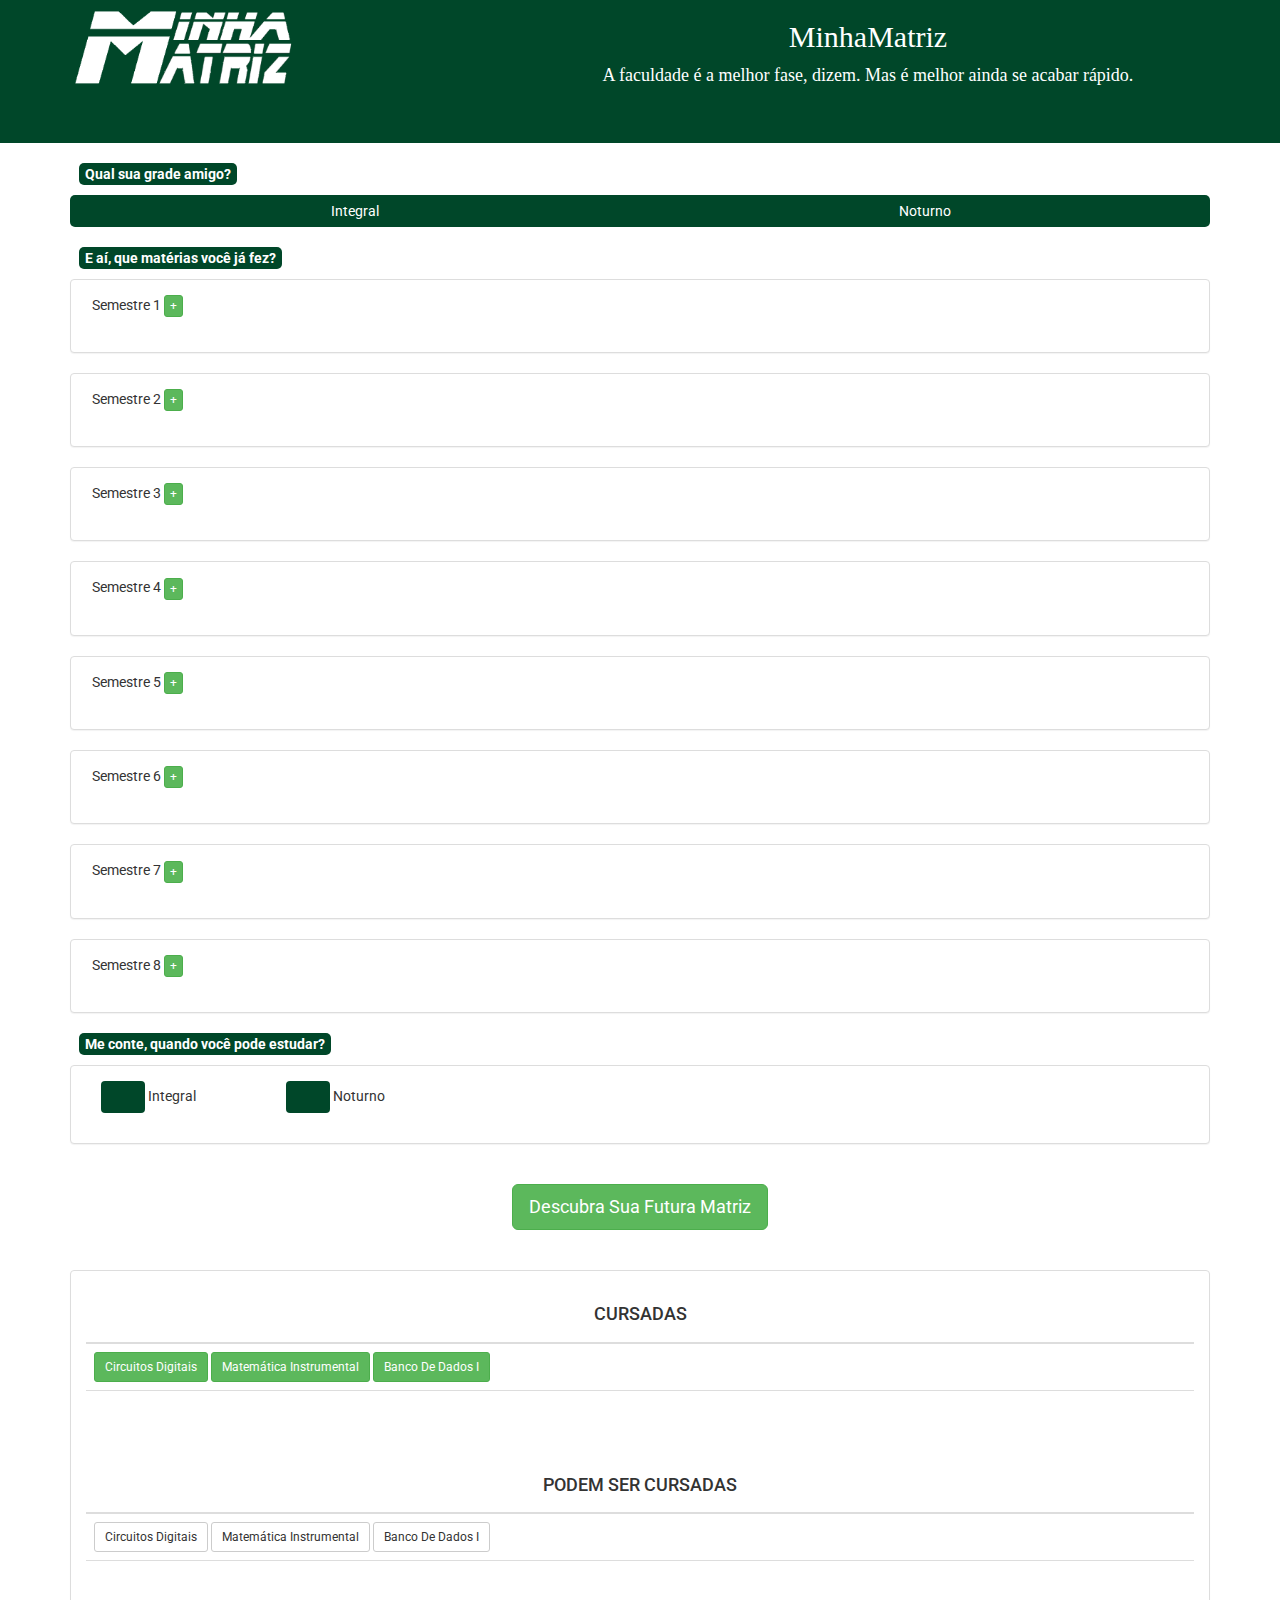
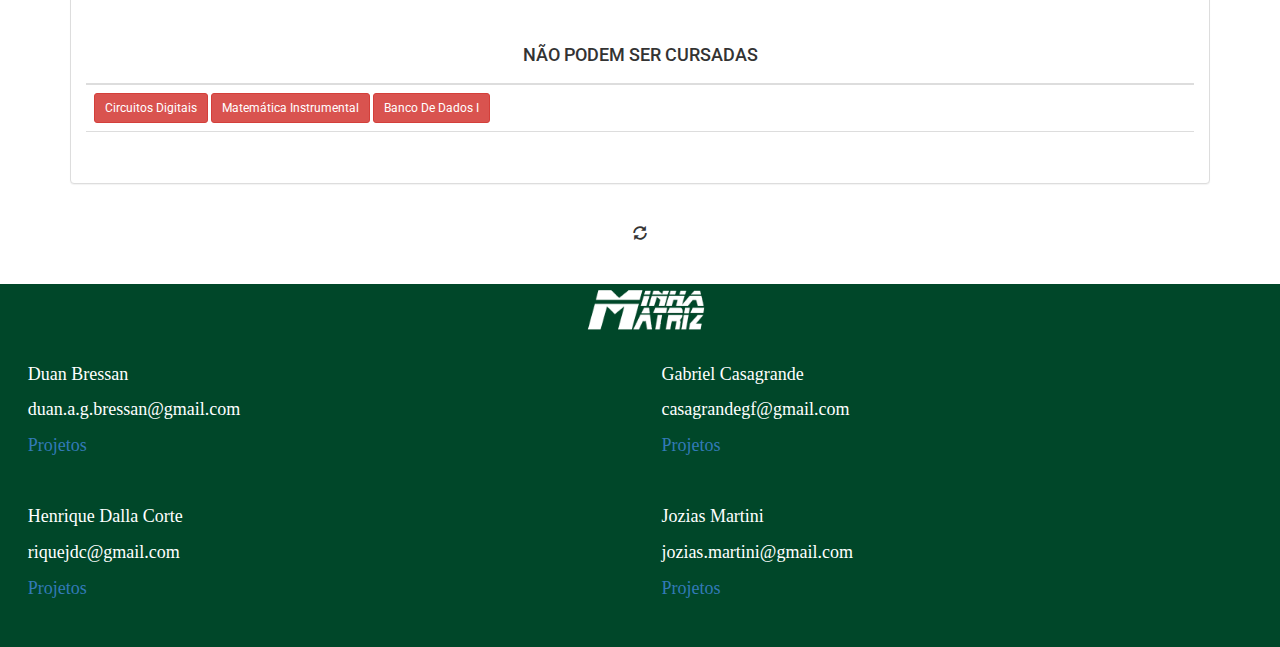
<file: Projeto/index.html>
<!DOCTYPE html>
<html lang="en">
<head>
  <title>MinhaMatriz</title>
  <link rel="shortcut icon" href="logo1.png">
  <meta charset="utf-8">
  <meta name="viewport" content="width=device-width, initial-scale=1">
  <link rel="stylesheet" href="https://maxcdn.bootstrapcdn.com/bootstrap/3.3.7/css/bootstrap.min.css">
  <link rel="stylesheet" href="style.css">
  <link href="https://fonts.googleapis.com/css?family=Roboto" rel="stylesheet">
  <script src="https://ajax.googleapis.com/ajax/libs/jquery/3.2.1/jquery.min.js"></script>
  <script src="https://maxcdn.bootstrapcdn.com/bootstrap/3.3.7/js/bootstrap.min.js"></script>
  <style>
    body {
        background-color: white;
        color: 3b3b3b;
        font-family: 'Roboto', sans-serif;
    }
  </style>
</head>
<body>

<!-- Cor UFFS: 004729 -->


<!-- INÍCIO HEADER - INÍCIO HEADER - INÍCIO HEADER - INÍCIO HEADER - INÍCIO HEADER - INÍCIO HEADER - INÍCIO HEADER - INÍCIO HEADER -->
<div class="head">
  <div class="container center-inline">
	<div class="head1">
   <img src="logo1.png" width="50%" height="50%" >
    </div>
     <center><h2>MinhaMatriz</h2></center>
    <p><center>A faculdade é a melhor fase, dizem. Mas é melhor ainda se acabar rápido.</center></p>
    </br>
  </div>
</div>
<script>
var func = [1,1,1,1,1,1,1,1,1,1,1,1,1,1,1,1,1,1];
$(document).ready(function(){
    $(".btn-default:first").click(function(){
        $(this).button('toggle');
    });
});
</script>
</br>

<!-- FIM HEADER - FIM HEADER - FIM HEADER - FIM HEADER - FIM HEADER - FIM HEADER - FIM HEADER - FIM HEADER - FIM HEADER - FIM HEADER -->

<!-- INÍCIO PASSO 1 - INÍCIO PASSO 1 - INÍCIO PASSO 1 - INÍCIO PASSO 1 - INÍCIO PASSO 1 - INÍCIO PASSO 1 - INÍCIO PASSO 1 - INÍCIO PASSO 1 -->
<div class="container">
  <p><b>&nbsp;&nbsp; <button  class="btn-md mybutton1" type="button" disabled>Qual sua grade amigo?</button> </b></p>
   <div class="btn-group btn-group-justified">
      <a class="btn btn-default mybutton1" data-toggle="tab" href="#home">Integral</a>
      <a class="btn btn-default mybutton1" data-toggle="tab" href="#menu1">Noturno</a>
  </div>
</div>

<script>
$(document).ready(function(){
    $(".btn-default:first").click(function(){
        $(this).button('toggle');
    });
});
</script>

</br>

<!-- FIM PASSO 1 - FIM PASSO 1 - FIM PASSO 1 - FIM PASSO 1 - FIM PASSO 1 - FIM PASSO 1 - FIM PASSO 1 - FIM PASSO 1 - FIM PASSO 1 - FIM PASSO 1 -->

<!-- INÍCIO PASSO 2 - INÍCIO PASSO 2 - INÍCIO PASSO 2 - INÍCIO PASSO 2 - INÍCIO PASSO 2 - INÍCIO PASSO 2 - INÍCIO PASSO 2 -->

      <div class="container">
      <p><b>&nbsp;&nbsp; <button  class="btn-md mybutton1" type="button" disabled> E aí, que matérias você já fez?</button> </b></p>
      

        <div class="tab-content">
           <div id="home" class="tab-pane fade in active">
        <div id="divIntegral" style="display: visible;">
          <div class="panel-group" >
            <div class="panel panel-default">
              <div class="panel-body">
                <table class="table table-hover">
                  <thead>
                    <tr>
                          &nbsp&nbspSemestre 1 <a data-toggle="collapse" href="#collapse1"><button  id="demo" type="button" class="btn btn-xs btn btn-success"onclick="myFunction('demo','0')">+</button></a>
                    </tr>
                  </thead>
                </table>
              </div>
              <div id="collapse1" class="panel-collapse collapse">
                <table class="table table-hover" id="tableintegral-semestre1">
                  <tbody>
                  </tbody>
                </table>
              </div>
          </div>
        </div>

        <div class="panel-group">
          <div class="panel panel-default">
            <div class="panel-body">
              <table class="table table-hover">
                <thead>
                  <tr>
                        &nbsp&nbspSemestre 2 <a data-toggle="collapse" href="#collapse2"><button  id="demo1" type="button" class="btn btn-xs btn btn-success"onclick="myFunction('demo1','1')">+</button></a>
                  </tr>
                </thead>
              </table>
            </div>
              <div id="collapse2" class="panel-collapse collapse">
                <table class="table table-hover" id="tableintegral-semestre2">
                  <tbody>
                  </tbody>
                </table>
              </div>
            </div>
        </div>

      <div class="panel-group">
        <div class="panel panel-default">
          <div class="panel-body">
            <table class="table table-hover">
              <thead>
                <tr>
                      &nbsp&nbspSemestre 3 <a data-toggle="collapse" href="#collapse3"><button  id="demo2" type="button" class="btn btn-xs btn btn-success"onclick="myFunction('demo2','2')">+</button></a>
                </tr>
              </thead>
            </table>
          </div>
          <div id="collapse3" class="panel-collapse collapse">
            <table class="table table-hover" id="tableintegral-semestre3">
              <tbody>
              </tbody>
            </table>
          </div>
      </div>
    </div>

        <div class="panel-group">
          <div class="panel panel-default">
            <div class="panel-body">
              <table class="table table-hover">
                <thead>
                  <tr>
                    &nbsp&nbspSemestre 4 <a data-toggle="collapse" href="#collapse4"><button  id="demo3" type="button" class="btn btn-xs btn btn-success"onclick="myFunction('demo3','3')">+</button></a>
                  </tr>
                </thead>
              </table>
            </div>
            <div id="collapse4" class="panel-collapse collapse">
              <table class="table table-hover" id="tableintegral-semestre4">
                <tbody>
                </tbody>
              </table>
            </div>
        </div>
      </div>

      <div class="panel-group">
        <div class="panel panel-default">
          <div class="panel-body">
            <table class="table table-hover">
              <thead>
                <tr>
                  &nbsp&nbspSemestre 5 <a data-toggle="collapse" href="#collapse5"><button  id="demo4" type="button" class="btn btn-xs btn btn-success"onclick="myFunction('demo4','4')">+</button></a>
                </tr>
              </thead>
            </table>
          </div>
          <div id="collapse5" class="panel-collapse collapse">
            <table class="table table-hover" id="tableintegral-semestre5">
              <tbody>
              </tbody>
            </table>
          </div>
      </div>
      </div>

      <div class="panel-group">
        <div class="panel panel-default">
          <div class="panel-body">
            <table class="table table-hover">
              <thead>
                <tr>
                  &nbsp&nbspSemestre 6 <a data-toggle="collapse" href="#collapse6"><button  id="demo5" type="button" class="btn btn-xs btn btn-success"onclick="myFunction('demo5','5')">+</button></a>
                </tr>
              </thead>
            </table>
          </div>
          <div id="collapse6" class="panel-collapse collapse">
            <table class="table table-hover" id="tableintegral-semestre6">
              <tbody>
              </tbody>
            </table>
          </div>
      </div>
      </div>

      <div class="panel-group">
        <div class="panel panel-default">
          <div class="panel-body">
            <table class="table table-hover">
              <thead>
                <tr>
                  &nbsp&nbspSemestre 7 <a data-toggle="collapse" href="#collapse7"><button  id="demo6" type="button" class="btn btn-xs btn btn-success"onclick="myFunction('demo6','6')">+</button></a>
                </tr>
              </thead>
            </table>
          </div>
          <div id="collapse7" class="panel-collapse collapse">
            <table class="table table-hover" id="tableintegral-semestre7">
              <tbody>
              </tbody>
            </table>
          </div>
      </div>
      </div>

      <div class="panel-group">
        <div class="panel panel-default">
          <div class="panel-body">
            <table class="table table-hover">
              <thead>
                <tr>
                  &nbsp&nbspSemestre 8 <a data-toggle="collapse" href="#collapse8"><button  id="demo7" type="button" class="btn btn-xs btn btn-success"onclick="myFunction('demo7','7')">+</button></a>
                </tr>
              </thead>
            </table>
          </div>
          <div id="collapse8" class="panel-collapse collapse">
            <table class="table table-hover" id="tableintegral-semestre8">
              <tbody>
              </tbody>
            </table>
          </div>
      </div>
      </div>

    </div>
    </div>
           <div id="menu1" class="tab-pane fade">
        <div id="divNoturno">

            <div class="panel-group" >
               <div class="panel panel-default">
                 <div class="panel-body">
                   <table class="table table-hover">
                      <thead>
                        <tr>
                          &nbsp&nbspSemestre 1 <a data-toggle="collapse" href="#collapse9"><button  id="demo8" type="button" class="btn btn-xs btn btn-success"onclick="myFunction('demo8','8')">+</button></a>
                        </tr>
                      </thead>
                    </table>
                  </div>
                  <div id="collapse9" class="panel-collapse collapse">
                    <table class="table table-hover" id="tablenoturno-semestre1">
                      <tbody>
                      </tbody>
                    </table>
                  </div>
              </div>
            </div>

            <div class="panel-group">
              <div class="panel panel-default">
                <div class="panel-body">
                  <table class="table table-hover">
                    <thead>
                      <tr>
                        &nbsp&nbspSemestre 2 <a data-toggle="collapse" href="#collapse10"><button  id="demo9" type="button" class="btn btn-xs btn btn-success"onclick="myFunction('demo9','9')">+</button></a>
                      </tr>
                    </thead>
                  </table>
                </div>
                <div id="collapse10" class="panel-collapse collapse">
                  <table class="table table-hover" id="tablenoturno-semestre2">
                    <tbody>
                    </tbody>
                  </table>
                </div>
            </div>
          </div>

          <div class="panel-group">
            <div class="panel panel-default">
              <div class="panel-body">
                <table class="table table-hover">
                  <thead>
                    <tr>
                      &nbsp&nbspSemestre 3 <a data-toggle="collapse" href="#collapse11"><button  id="demo10" type="button" class="btn btn-xs btn btn-success"onclick="myFunction('demo10','10')">+</button></a>
                    </tr>
                  </thead>
                </table>
              </div>
              <div id="collapse11" class="panel-collapse collapse">
                <table class="table table-hover" id="tablenoturno-semestre3">
                  <tbody>
                  </tbody>
                </table>
              </div>
          </div>
        </div>

        <div class="panel-group">
          <div class="panel panel-default">
            <div class="panel-body">
              <table class="table table-hover">
                <thead>
                  <tr>
                    &nbsp&nbspSemestre 4 <a data-toggle="collapse" href="#collapse12"><button  id="demo11" type="button" class="btn btn-xs btn btn-success"onclick="myFunction('demo11','11')">+</button></a>
                  </tr>
                </thead>
              </table>
            </div>
            <div id="collapse12" class="panel-collapse collapse">
              <table class="table table-hover" id="tablenoturno-semestre4">
                <tbody>
                </tbody>
              </table>
            </div>
        </div>
      </div>

      <div class="panel-group">
        <div class="panel panel-default">
          <div class="panel-body">
            <table class="table table-hover">
              <thead>
                <tr>
                  &nbsp&nbspSemestre 5 <a data-toggle="collapse" href="#collapse13"><button  id="demo12" type="button" class="btn btn-xs btn btn-success"onclick="myFunction('demo12','12')">+</button></a>
                </tr>
              </thead>
            </table>
          </div>
          <div id="collapse13" class="panel-collapse collapse">
            <table class="table table-hover" id="tablenoturno-semestre5">
              <tbody>
              </tbody>
            </table>
          </div>
      </div>
      </div>

      <div class="panel-group">
        <div class="panel panel-default">
          <div class="panel-body">
            <table class="table table-hover">
              <thead>
                <tr>
                  &nbsp&nbspSemestre 6 <a data-toggle="collapse" href="#collapse14"><button  id="demo13" type="button" class="btn btn-xs btn btn-success"onclick="myFunction('demo13','13')">+</button></a>
                </tr>
              </thead>
            </table>
          </div>
          <div id="collapse14" class="panel-collapse collapse">
            <table class="table table-hover" id="tablenoturno-semestre6">
              <tbody>
              </tbody>
            </table>
          </div>
      </div>
      </div>

      <div class="panel-group">
        <div class="panel panel-default">
          <div class="panel-body">
            <table class="table table-hover">
              <thead>
                <tr>
                  &nbsp&nbspSemestre 7 <a data-toggle="collapse" href="#collapse15"><button  id="demo14" type="button" class="btn btn-xs btn btn-success"onclick="myFunction('demo14','14')">+</button></a>
                </tr>
              </thead>
            </table>
          </div>
          <div id="collapse15" class="panel-collapse collapse">
            <table class="table table-hover" id="tablenoturno-semestre7">
              <tbody>
              </tbody>
            </table>
          </div>
      </div>
      </div>

      <div class="panel-group">
        <div class="panel panel-default">
          <div class="panel-body">
            <table class="table table-hover">
              <thead>
                <tr>
                  &nbsp&nbspSemestre 8 <a data-toggle="collapse" href="#collapse16"><button  id="demo15" type="button" class="btn btn-xs btn btn-success"onclick="myFunction('demo15','15')">+</button></a>
                </tr>
              </thead>
            </table>
          </div>
          <div id="collapse16" class="panel-collapse collapse">
            <table class="table table-hover" id="tablenoturno-semestre8">
              <tbody>
              </tbody>
            </table>
          </div>
      </div>
      </div>

      <div class="panel-group">
        <div class="panel panel-default">
          <div class="panel-body">
            <table class="table table-hover">
              <thead>
                <tr>
                  &nbsp&nbspSemestre 9 <a data-toggle="collapse" href="#collapse17"><button  id="demo16" type="button" class="btn btn-xs btn btn-success"onclick="myFunction('demo16','16')">+</button></a>
                </tr>
              </thead>
            </table>
          </div>
          <div id="collapse17" class="panel-collapse collapse">
            <table class="table table-hover" id="tablenoturno-semestre9">
              <tbody>
              </tbody>
            </table>
          </div>
      </div>
      </div>

      <div class="panel-group">
        <div class="panel panel-default">
          <div class="panel-body">
            <table class="table table-hover">
              <thead>
                <tr>
                  &nbsp&nbspSemestre 10 <a data-toggle="collapse" href="#collapse18"><button  id="demo17" type="button" class="btn btn-xs btn btn-success"onclick="myFunction('demo17','17')">+</button></a>
                </tr>
              </thead>
            </table>
          </div>
          <div id="collapse18" class="panel-collapse collapse">
            <table class="table table-hover" id="tablenoturno-semestre10">
              <tbody>
              </tbody>
            </table>
          </div>
      </div>
    </div>
             </div>
        </div>
    </div>

</div>
<!-- FIM PASSO 2 - FIM PASSO 2 - FIM PASSO 2 - FIM PASSO 2 - FIM PASSO 2 - FIM PASSO 2 - FIM PASSO 2 - FIM PASSO 2 - FIM PASSO 2 -->

<!-- INÍCIO PASSO 3 - INÍCIO PASSO 3 - INÍCIO PASSO 3 - INÍCIO PASSO 3 - INÍCIO PASSO 3 - INÍCIO PASSO 3 - INÍCIO PASSO 3 -->


<div class="container">
<p><b>&nbsp;&nbsp; <button  class="btn-md mybutton1" type="button" disabled> Me conte, quando você pode estudar? </button>  </b></p>
     <div class="panel panel-default">
        <div class="panel-body">
        <!-- ///////////// -->
        <div class="[ form-group ] col-sm-2">
            <input type="checkbox" name="fancy-checkbox-success" id="fancy-checkbox-successTurn" autocomplete="off" />
            <div class="[ btn-group ]">
                <label for="fancy-checkbox-successTurn" class="[ btn btn-success ] mybutton">
                    <span class="[ glyphicon glyphicon-ok ]"></span>
                    <span> </span>
                </label>
            </div>
            Integral
        </div>

        <div class="[ form-group ] col-sm-2">
            <input type="checkbox" name="fancy-checkbox-success" id="fancy-checkbox-successTurn1" autocomplete="off" />
            <div class="[ btn-group ]">
                <label for="fancy-checkbox-successTurn1" class="[ btn btn-success ]  mybutton">
                    <span class="[ glyphicon glyphicon-ok ]"></span>
                    <span ></span>
                </label>
            </div>
            Noturno
        </div>
        <!-- /////////////// -->
        <!-- <label class="checkbox-inline"><input type="checkbox" value=""><h2>Integral</h2></label> -->
        <!-- <label class="checkbox-inline"><input type="checkbox" value=""><h2>Noturno</h2></label> -->
        </div>
    </div>
</div>

<!-- FIM PASSO 3 - FIM PASSO 3 - FIM PASSO 3 - FIM PASSO 3 - FIM PASSO 3 - FIM PASSO 3 - FIM PASSO 3 - FIM PASSO 3 -->

</br><center><button type="button" class="btn btn-lg btn-success">Descubra Sua Futura Matriz</button></center></br></br>

<!-- INÍCIO MATRIZ GERADA - INÍCIO MATRIZ GERADA - INÍCIO MATRIZ GERADA - INÍCIO MATRIZ GERADA - INÍCIO MATRIZ GERADA -->

<div class="container">
    <div class="panel panel-default">


        <div class="panel-body">
            <table class="table table-hover">
            <thead>
              <tr>
                <th><center><h4>CURSADAS</span></h4></center></th>
              </tr>
            </thead>
            <tbody>
              <tr>
                <td><button type="button" class="btn btn-sm btn-success">Circuitos Digitais</button> <button type="button" class="btn btn-sm btn-success">Matemática Instrumental</button> <button type="button" class="btn btn-sm btn-success">Banco De Dados I</button></td>
              </tr>
              <tr>
                <td></td>
              </tr>
            </tbody>
            </table>
        </div>

        <div class="panel-body">
            <table class="table table-hover">
            <thead>
              <tr>
                <th><center><h4>PODEM SER CURSADAS</span></h4></center></th>
              </tr>
            </thead>
            <tbody>
              <tr>
                <td><button type="button" class="btn btn-sm btn-default">Circuitos Digitais</button> <button type="button" class="btn btn-sm btn-default">Matemática Instrumental</button> <button type="button" class="btn btn-sm btn-default">Banco De Dados I</button></td>
              </tr>
              <tr>
                <td></td>
              </tr>
            </tbody>
            </table>
        </div>

        <div class="panel-body">
            <table class="table table-hover">
            <thead>
              <tr>
                <th><center><h4>NÃO PODEM SER CURSADAS</span></h4></center></th>
              </tr>
            </thead>
            <tbody>
              <tr>
                <td><button type="button" class="btn btn-sm btn-danger">Circuitos Digitais</button> <button type="button" class="btn btn-sm btn-danger">Matemática Instrumental</button> <button type="button" class="btn btn-sm btn-danger">Banco De Dados I</button></td>
              </tr>
              <tr>
                <td></td>
              </tr>
            </tbody>
            </table>
        </div>



    </div>
</div>

</br><center><span class="[ glyphicon glyphicon-refresh ]"></center></br></br>

  <!-- FIM MATRIZ GERADA - FIM MATRIZ GERADA - FIM MATRIZ GERADA - FIM MATRIZ GERADA - FIM MATRIZ GERADA - FIM MATRIZ GERADA -->


<!-- MATRIZ GERADA ANTIGA

<div class="container">
    <div class="panel panel-default">
        <div class="panel-body">
            <table class="table table-hover">
            <thead>
              <tr>
                <th><center><h4>MATRIZ GERADA</span></h4></center></th>
              </tr>
            </thead>
            <tbody>
              <tr>
                <td><button type="button" class="btn btn-sm btn-success">Circuitos Digitais</button> -> <button type="button" class="btn btn-sm btn-danger">Matemática Instrumental</button> -> <button type="button" class="btn btn-sm btn-default">Banco De Dados I</button> = <button type="button" class="btn btn-sm btn-basic">1,5 Anos</button></td>
              </tr>
              <tr>
                <td><button type="button" class="btn btn-sm btn-default">Circuitos Digitais</button> -> <button type="button" class="btn btn-sm btn-success">Matemática Instrumental</button> -> <button type="button" class="btn btn-sm btn-danger">Banco De Dados I</button> = <button type="button" class="btn btn-sm btn-basic">1,5 Anos</button></td>
              </tr>
              <tr>
                <td><button type="button" class="btn btn-sm btn-success">Circuitos Digitais</button> -> <button type="button" class="btn btn-sm btn-default">Matemática Instrumental</button> -> <button type="button" class="btn btn-sm btn-success">Banco De Dados I</button> = <button type="button" class="btn btn-sm btn-basic">1,5 Anos</button></td>
              </tr>
              <tr>
                <td><button type="button" class="btn btn-sm btn-success">Circuitos Digitais</button> -> <button type="button" class="btn btn-sm btn-danger">Matemática Instrumental</button> -> <button type="button" class="btn btn-sm btn-default">Banco De Dados I</button> = <button type="button" class="btn btn-sm btn-basic">1,5 Anos</button></td>
              </tr>
              <tr>
                <td><button type="button" class="btn btn-sm btn-default">Circuitos Digitais</button> -> <button type="button" class="btn btn-sm btn-success">Matemática Instrumental</button> -> <button type="button" class="btn btn-sm btn-danger">Banco De Dados I</button> = <button type="button" class="btn btn-sm btn-basic">1,5 Anos</button></td>
              </tr>
              <tr>
                <td><button type="button" class="btn btn-sm btn-success">Circuitos Digitais</button> -> <button type="button" class="btn btn-sm btn-default">Matemática Instrumental</button> -> <button type="button" class="btn btn-sm btn-success">Banco De Dados I</button> = <button type="button" class="btn btn-sm btn-basic">1,5 Anos</button></td>
              </tr>
			        <tr>
                <td><font color="green"><button type="button" class="btn btn-xs btn-success">&nbsp</button> = concluído</font>
                 /
                <font color="red"><button type="button" class="btn btn-xs btn-danger">&nbsp</button> = bloqueado</font>
                 /
                <font color=""><button type="button" class="btn btn-xs btn-default">&nbsp</button> = disponível</font></center></td>
              </tr>


            </tbody>
            </table>
        </div>
    </div>
</div>


</br><center><span class="[ glyphicon glyphicon-refresh ]"></center></br></br>

FIM MATRIZ GERADA ANTIGA -->


<div class="footer">
  <!-- <div class="col-sm-2"> -->
  <div class="container-fluid">
    <img class="img-responsive center-block" src="logo1.png" width="10%" height="10%" >
    <!-- </di> -->
    <div class="row">
      <div class="col-sm-6" margin-left: 10%>
        <!-- </br> -->
          <p> Duan Bressan<p>
          <P> duan.a.g.bressan@gmail.com <p>
       <p><a href="https://github.com/duanbressan"> Projetos </a><p>
        </br>
       </div>

       <div class="col-sm-6">
         <!-- </br> -->
           <p> Gabriel Casagrande <p>
           <P> casagrandegf@gmail.com  <p>
       <p><a href="https://github.com/casagrandegf"> Projetos </a><p>
         </br>
        </div>
      <div class="col-sm-6" margin-left: 10%>
      <!-- </br> -->
      <p> Henrique Dalla Corte <p>
        <P> riquejdc@gmail.com <p>       
       <p><a href="https://github.com/henriquejdc"> Projetos </a><p>
          </br>
      </div>

      <div class="col-sm-6">
      <!-- </br> -->
        <p> Jozias Martini <p>
        <P> jozias.martini@gmail.com <p>
       <p><a href="https://github.com/JoziasM"> Projetos </a><p>

      </br>
      </div>
    </div>
  </div>
 </div>
</div>



    <!-- google api and get sheet content -->
    <script src="gradeIntegral.js"></script>
    <script src="gradeNoturno.js"></script>

<script>
function myFunction(demom,i) {
	if(func[i] == 1){
    	document.getElementById(demom).innerHTML = "-" ;
    	func[i] = 0;
	}else{
		document.getElementById(demom).innerHTML = "+" ;
    	func[i] = 1;
	}
}


</script>

</body>
</html>
</file>
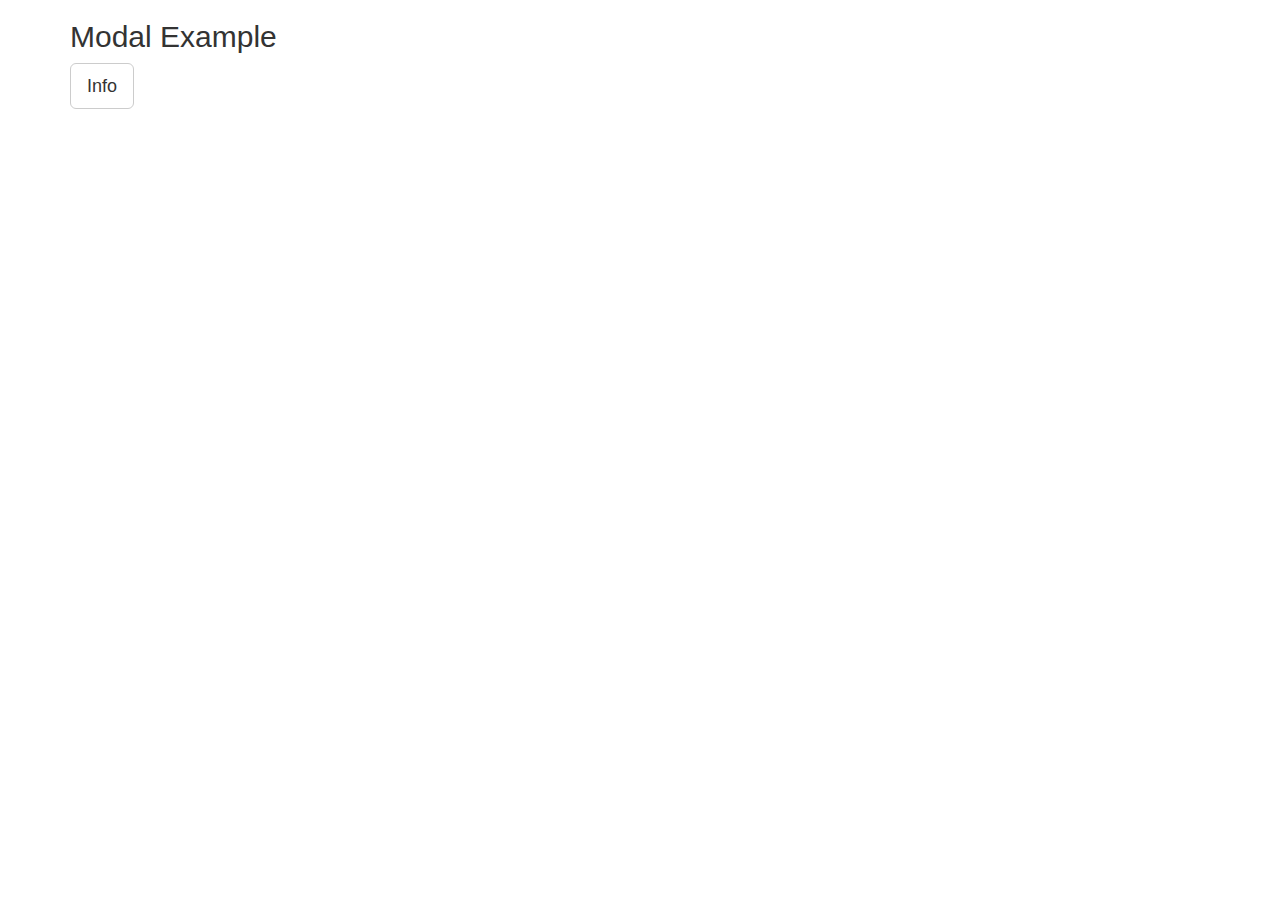
<file: Projeto/modal.html>
<!DOCTYPE html>
<html lang="en">
<head>
  <title>Bootstrap Example</title>
  <meta charset="utf-8">
  <meta name="viewport" content="width=device-width, initial-scale=1">
  <link rel="stylesheet" href="https://maxcdn.bootstrapcdn.com/bootstrap/3.3.7/css/bootstrap.min.css">
  <script src="https://ajax.googleapis.com/ajax/libs/jquery/3.2.1/jquery.min.js"></script>
  <script src="https://maxcdn.bootstrapcdn.com/bootstrap/3.3.7/js/bootstrap.min.js"></script>
</head>
<body>

<div class="container">
  <h2>Modal Example</h2>
  <!-- Trigger the modal with a button -->
  <button type="button" class="btn btn-default btn-lg" data-toggle="modal" data-target="#myModal">Info</button>

  <!-- Modal -->
  <div class="modal fade" id="myModal" role="dialog">
    <div class="modal-dialog">

      <!-- Modal content-->
      <div class="modal-content">
        <div class="modal-header">
          <button type="button" class="close" data-dismiss="modal">&times;</button>
          <h4 class="modal-title">Circuitos Digitais</h4>
        </div>
        <div class="modal-body">
          <p><strong>Descrição:</strong> Compreender os conceitos fundamentais da lógica digital e o funcionamento de circuitos digitais básicos. </br> <strong>Créditos:</strong> 4 </br> <strong>Horas:</strong> 60 </br> <strong>Requisitos:</strong> Matéria 1, Matéria 2

		</p>
        </div>
        <div class="modal-footer">
          <button type="button" class="btn btn-default" data-dismiss="modal">Fechar</button>
        </div>
      </div>

    </div>
  </div>

</div>

</body>
</html>
</file>
<file: Projeto/style.css>
.head{
background-color:#004729;
color:white;
margin-top:0px;
font-style: Roboto;
font-family: "Cinzel";
font-size: 18px;
}

.footer{
padding-left: 1%;
position: inherit;
background-color:#004729;
color:white;
/*border-color: #000000;*/
margin-top:0px;

font-family: "Cinzel";
font-size: 18px;
}

.text-center .img-responsive{
	margin: 0 auto;
}

.head1{
	width:40%;
	height:40%;
	float: left;
}

.body {
        background-color: white;
        color: 3b3b3b;
    }
    /* Sucess Checkbox Style */
 .form-group input[type="checkbox"] {
    display: none;
    }

 .form-group input[type="checkbox"] + .btn-group > label span {
        width: 20px;
    }

  .form-group input[type="checkbox"] + .btn-group > label span:first-child {
        display: none;
    }
  .form-group input[type="checkbox"] + .btn-group > label span:last-child {
        display: inline-block;
    }

  .form-group input[type="checkbox"]:checked + .btn-group > label span:first-child {
        display: inline-block;
    }
  .form-group input[type="checkbox"]:checked + .btn-group > label span:last-child {
        display: none;
    }

    /* Espaçamento da tabela table.tr NÃO ESTÁ FUNCIONANDO... */
  .td, table-hover.tr {
      paddind: 30px 30px 30px 30px;
    }

.mybutton {
    background-color: #004729; /* Green */
    border: none;
    color: white;
}

.mybadge {
    /* /* background-color: #e0e0e0 */
    color: #e0e0e0;    
    background-color: #004729; Green */
    /* background-color: #ADADAD; */
}

.mybutton1 {
    background-color: #004729; /* Green */
    border: none;
    color: white;
    border-radius: 5px;
}
</file>
